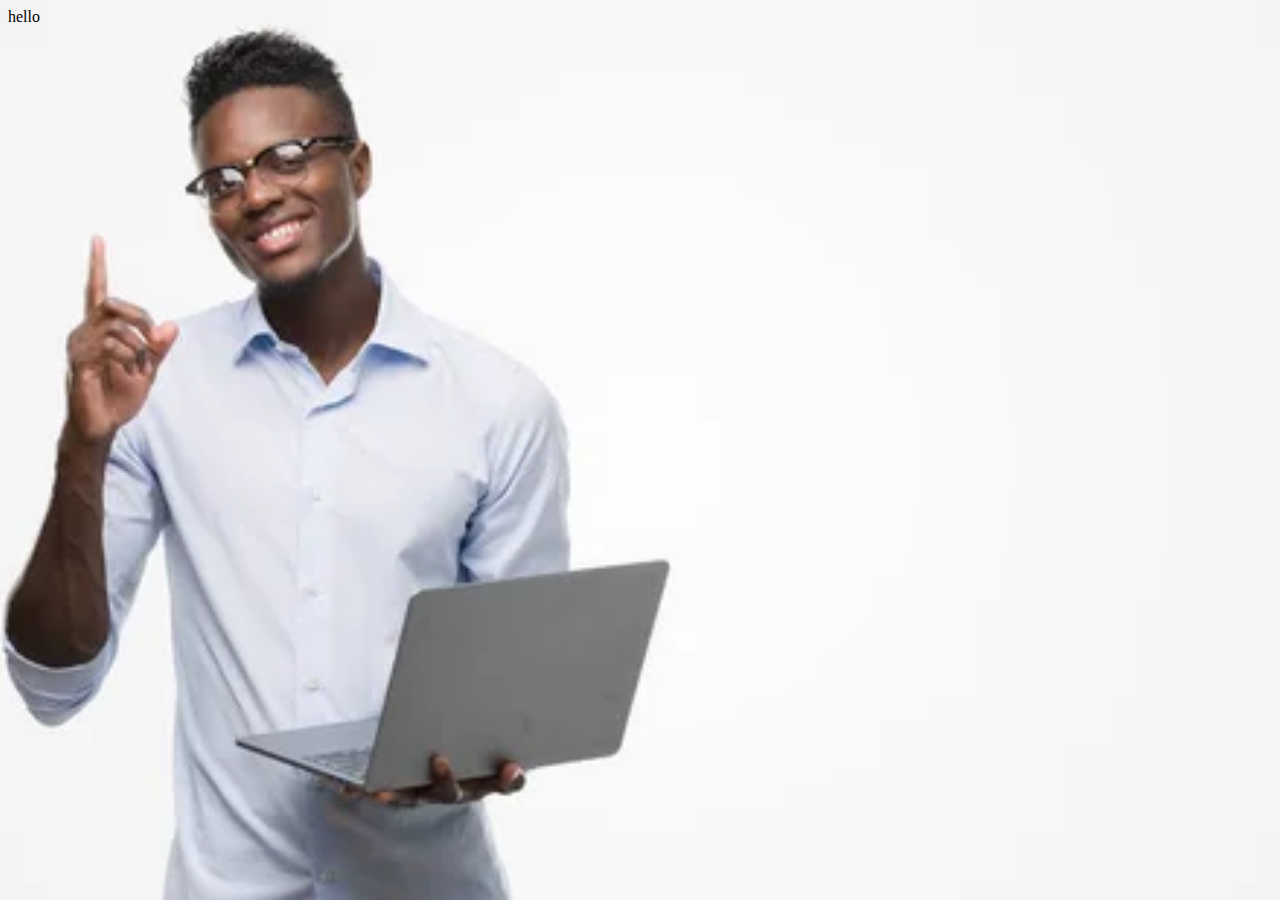
<file: welcome.html>
<!DOCTYPE html>
    <html lang="en">
        <head>
            <meta charset="utf-8">
            <meta name="viewport" content="width=device-width, initial-scale=1.0">
            <title>Municipal Public Records</title>
            <link rel="icon" type="image" href="Images/court of arms.png">
            <link rel="stylesheet" href="css/local.css">
            <style>
                body {
                    background-image: url('bg_img1.jpg');
                    background-size: cover;
                    background-repeat: no-repeat;
                    background-attachment: fixed;
                    height: 100vh;
                }
            </style>
        </head>
        <body>
            hello
        </body>
</file>
<file: css/local.css>
body {
    background-image: url('CSS/bg_img1.jpg');
    background-size: cover;
    background-repeat: no-repeat;
    background-attachment: fixed;
    background-position: center;
    font-family: poppins;
}
.head_images {
    text-align: center;
    margin-left: 3px;
    background-color: hsl(25, 75%, 47%);
    margin-top: -1%;
    margin-left: -1%;
    margin-right: -1%;
    padding-top: 01%;
    padding-bottom: 01%;
}

.title {
    background-color: rgb(221, 147, 9);
    text-align: center;
    padding: 0.5px;
    color: white;
    margin-top: -1%;
}

.title h1 {
    font-size: 2.5em;
    text-shadow: 0.5px 0.5px 0.5px rgb(3, 1, 1);
    padding-top: 10px;
    font-family: Arial, Helvetica, sans-serif;
}
.pg_title{
    max-width: 70%;
    margin: auto;
    text-shadow: white;
    
    
}

.pg_title h1 {
    text-align: center;
    color: rgb(134, 125, 125);
    margin-top: 0%;
    margin-bottom: 0%; 
    text-shadow:  0.5px 0.5px 0.5px rgb(3, 1, 1);
}
.pg_title h3 {
    text-align: center;
    color: forestgreen;
    margin-top: 0%;
    font-size: x-large;
    font-family: Arial, Helvetica, sans-serif;
    padding-top: 15px;
}
.pg_title p {
    text-align: justify;
    font-family: system-ui;
    margin-bottom: 4%;
    font-size: 1.1em;
}

.text {
    background-color: #4b4b4ba9;
    padding-left: 15px;
    padding-right: 15px;
    color: white;
    border-radius: 25px;
}
.sidebar {
    width: 110px;
    background-color: #4b4b4b;
    height: 100vh; /* Full height */
    padding: 10px 0;
    position: fixed;
    top: 0;
    left: 0;
    font-family: Arial, Helvetica, sans-serif;
    z-index: 1;
 }
    
    .sidebar ul {
    list-style: none;
    margin: 0;
    padding: 0;
    }
    
    .sidebar ul li {
    margin: 15px 0;
    }
    
    .sidebar ul li a {
    color: #fff;
    text-decoration: none;
    font-weight: bold;
    padding: 10px 20px;
    display: block;
    
    }
    
    .sidebar ul li a:hover {
    background-color: #f4c10f;
    color: #333;
    }
    
/*nav li {
    position: relative;
    display: inline-block;
    text-align: center;
    font-size: medium;
    font-weight: 400;
    padding-right: 2%;
    text-decoration: none; 
}
nav {
    text-align: center;
    color: white;
    background-color: darkgreen;
    padding: 0.2%;
    margin: 0%;
    margin-left: -1%;
    margin-right: -1%;
    font-weight: bold;
    text-decoration: none;
    margin-top: -2%;
}
nav ul {
    text-decoration: none;
}
*/
.options{
    max-width: 100%;
    text-align: center;
    padding-bottom: 10%;
    border-radius: 25px;
    margin-top: 10%;
    background: rgba(255, 255, 255, 0.38);
    border-radius: 16px;
    box-shadow: 4px 4px 30px rgba(0, 0, 0, 0.1);
    backdrop-filter: blur(6px);
    -webkit-backdrop-filter: blur(6px);
    border: 3px solid rgba(255, 255, 255, 0.3);
    border-color: rgb(255, 255, 255);
}

.options h3 {
    color: rgb(10, 69, 3);
    font-weight: bold;
    font-family: poppins;
}

.button-3 {
    appearance: none;
    background-color: #2ea44f;
    border: 1px solid rgba(27, 31, 35, .15);
    border-radius: 6px;
    box-shadow: rgba(27, 31, 35, .1) 0 1px 0;
    box-sizing: border-box;
    color: #fff;
    cursor: pointer;
    display: inline-block;
    font-family: -apple-system,system-ui,"Segoe UI",Helvetica,Arial,sans-serif,"Apple Color Emoji","Segoe UI Emoji";
    font-size: 14px;
    font-weight: 600;
    line-height: 20px;
    padding: 6px 16px;
    position: relative;
    text-align: center;
    text-decoration: none;
    user-select: none;
    -webkit-user-select: none;
    touch-action: manipulation;
    vertical-align: middle;
    white-space: nowrap;
    margin: 6px;
}

.button-3:focus:not(:focus-visible):not(.focus-visible) {
    box-shadow: none;
    outline: none;
}

.button-3:hover {
    background-color: #2c974b;
}

.button-3:focus {
    box-shadow: rgba(46, 164, 79, .4) 0 0 0 3px;
    outline: none;
}
.button-3:disabled {
    background-color: #94d3a2;
    border-color: rgba(27, 31, 35, .1);
    color: rgba(255, 255, 255, .8);
    cursor: default;
}

.button-3:active {
    background-color: #298e46;
    box-shadow: rgba(20, 70, 32, .2) 0 1px 0 inset;
}
</file>
